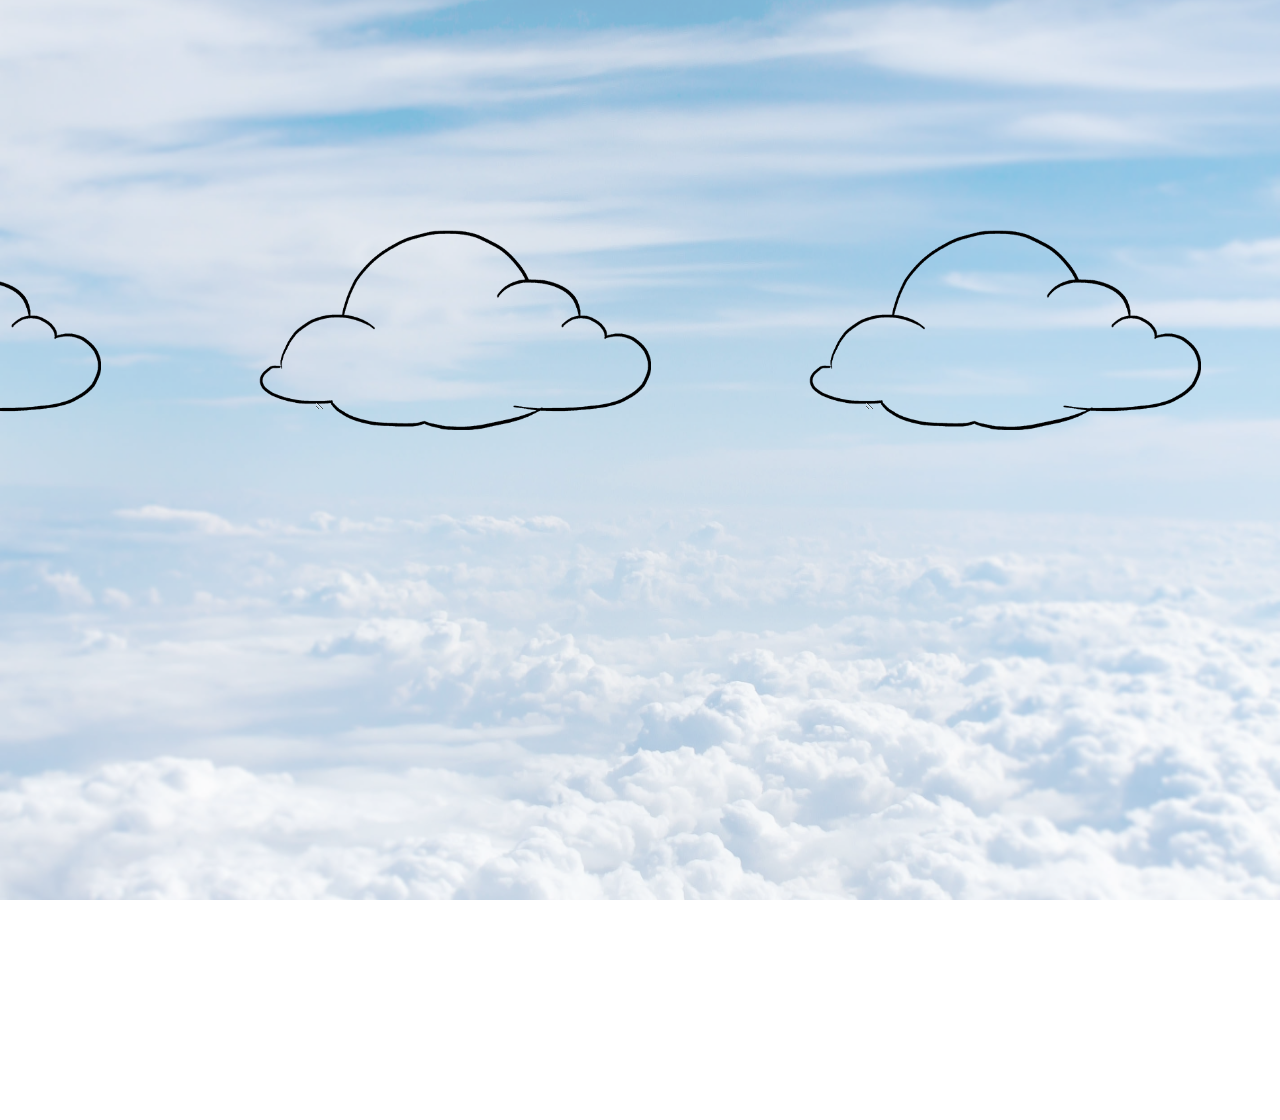
<file: mindclouds/index.html>
<html>
	<head>
		<link rel="stylesheet" href="style.css?version=4.0">
		<script src="https://ajax.googleapis.com/ajax/libs/jquery/3.5.1/jquery.min.js"></script>
		<script src="script.js"></script>
		<link href="https://fonts.googleapis.com/css?family=Rubik&cache=clear" rel="stylesheet">
		<meta name="mobile-web-app-capable" content="yes">
		<meta name="apple-mobile-web-app-capable" content="yes">
		<link rel="manifest" href="/manifest.json">
	</head>
	<body dir="rtl">
		<div class="marquee-wrapper">
			<div class="container">
				<div class="marquee-block">
					<div class="marquee-inner to-left">
						<span>
							<div class="marquee-item">
								<textarea class="text-white"></textarea>
							</div>
							<div class="marquee-item">
								<textarea class="text-white"></textarea>
							</div>
							<div class="marquee-item">
								<textarea class="text-white"></textarea>
							</div>
							<div class="marquee-item">
								<textarea class="text-white"></textarea>
							</div>
							<div class="marquee-item">
								<textarea class="text-white"></textarea>
							</div>
							<div class="marquee-item">
								<textarea class="text-white"></textarea>
							</div>
							<div class="marquee-item">
								<textarea class="text-white"></textarea>
							</div>
							<div class="marquee-item">
								<textarea class="text-white"></textarea>
							</div>
							<div class="marquee-item">
								<textarea class="text-white"></textarea>
							</div>
							<div class="marquee-item">
								<textarea class="text-white"></textarea>
							</div>
						</span>
						<span>
							<div class="marquee-item">
								<textarea class="text-white"></textarea>
							</div>
							<div class="marquee-item">
								<textarea class="text-white"></textarea>
							</div>
							<div class="marquee-item">
								<textarea class="text-white"></textarea>
							</div>
							<div class="marquee-item">
								<textarea class="text-white"></textarea>
							</div>
							<div class="marquee-item">
								<textarea class="text-white"></textarea>
							</div>
							<div class="marquee-item">
								<textarea class="text-white"></textarea>
							</div>
							<div class="marquee-item">
								<textarea class="text-white"></textarea>
							</div>
							<div class="marquee-item">
								<textarea class="text-white"></textarea>
							</div>
							<div class="marquee-item">
								<textarea class="text-white"></textarea>
							</div>
							<div class="marquee-item">
								<textarea class="text-white"></textarea>
							</div>
						</span>
					</div>
				</div>
			</div>
		</div>
	</body>
</html>
</file>
<file: mindclouds/style.css>
.marquee-wrapper{
  #background:#2F394C;
  text-align:center;
}
.marquee-wrapper .container{
  overflow:hidden;
}
.marquee-inner span{
  float:left;
  width:50%;
}
.marquee-wrapper .marquee-block{
  --total-marquee-items:10;
  height: 100%;
  width: calc(550px * (var(--total-marquee-items)));
  overflow: hidden;
  box-sizing: border-box;
  position: relative;
  margin: 20px auto;
  #background:#1B2531;
  padding: 30px 0;

}
.marquee-inner{
  display: block;
  width: 200%;
  position: absolute;
}
.marquee-inner textarea{
  font-weight: 800;
  font-size: 30px;
  font-family: Rubik, Arial, Helvetica, sans-serif;
  width: 280px;
  height: 90px;
  margin-top: 90px;
  border: none;
  overflow: auto;
  outline: none;
}
.marquee-inner.to-left{
  animation: marqueeLeft 85s linear infinite;
}
.marquee-inner.to-left:hover{
  #animation-play-state: paused;
}
.marquee-item{
  width: 530px;
  height: 200px;
  display: inline-block;
  margin: 0 10px;
  float: left;
  transition: all .2s ease-out;
  #background:#00cc00;
	background-image: url(cloud.png);
	background-size:     contain;
	background-repeat:   no-repeat;
	background-position: center center;

}

.marquee-item textarea{
	background: transparent;
	text-align: center;
}

.marquee-wrapper {
	#margin-top: 200px;
	    top: 20%;
	position: relative;

}

body::after {
	background-image: url(sky.jpg);
	background-size:     cover;
    background-repeat:   no-repeat;
    background-position: center center;
	content: "";
	opacity: 0.5;
	top: 0;
	left: 0;
	bottom: 0;
	right: 0;
	position: absolute;
	z-index: -1;
}

html, body {margin: 0; height: 100%; overflow: hidden}



@keyframes marqueeLeft{
  0% {
    left: 0;
  }
  100% {
    left: -100%;
  }
}
</file>
